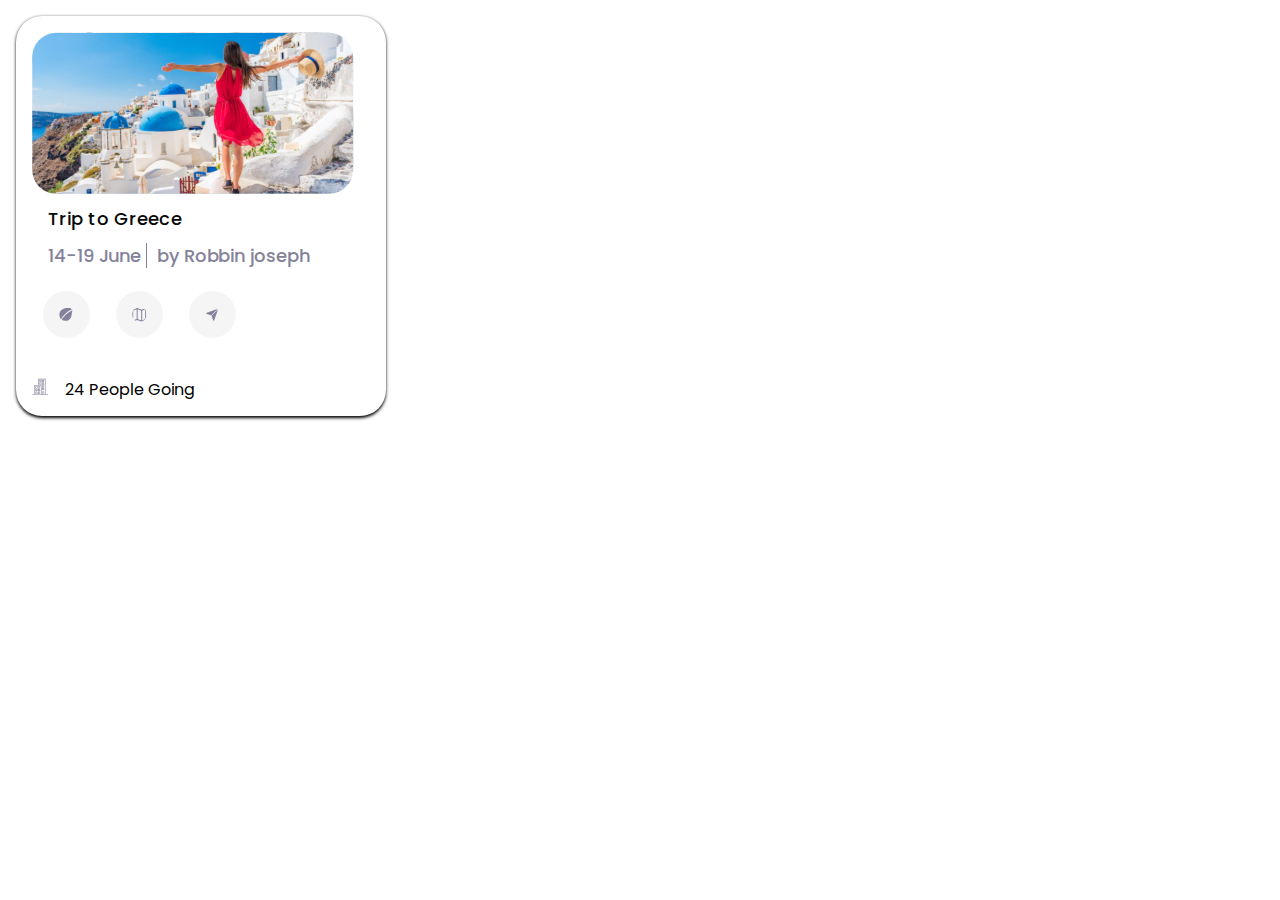
<file: card/index.html>
<!DOCTYPE html>
<html lang="en">
<head>
    <meta charset="UTF-8">
    <meta name="viewport" content="width=device-width, initial-scale=1.0">
    <link rel="stylesheet" href="../css/card.css">
    <link rel="preconnect" href="https://fonts.googleapis.com">
<link rel="preconnect" href="https://fonts.gstatic.com" crossorigin>
<link href="https://fonts.googleapis.com/css2?family=Noto+Sans+Glagolitic&family=Poppins&display=swap" rel="stylesheet">
    <title>Card Design</title>
</head>
<body>
    <section class="card_section">
        <div class="image">
            <img src="../img/card/Rectangle 17.svg" alt="travel">
        </div>
        <div class="trip_desc">
            <p>Trip to Greece</p>
            <p>14-19 June <span id="line1"></span> &nbsp by Robbin joseph</p>
        </div>
        <div class="navigate_icons">
            <a href=""><img src="../img/card/leaf 1.svg" alt="leaf"></a>
            <a href=""><img src="../img/card/map 1.svg" alt="map"></a>
            <a href=""><img src="../img/card/send 2.svg" alt="send_2"></a>
        </div>

        <div class="going">
            <a href=""><img src="../img/card/building 1.svg" alt="building"></a>
            <p>24 People Going</p>
        </div>
    </section>
</body>
</html>
</file>
<file: css/card.css>
*{
    margin: 0;
    padding: 0;
    box-sizing: border-box;
    font-family: poppins;
}
.card_section{
    margin: 1rem;
    width: 23.125rem;
    height: 25rem;
    border-radius: 1.625rem;
    background: var(--white, #FFF);
    box-shadow: 0px 1.85185px 3.14815px 0px
}

.card_section .image{
    width: 20.0625rem;
    height: 10.0625rem;
    flex-shrink: 0;
    padding: 1rem;
    margin-bottom:2rem;
}



.trip_desc{
    margin: 1rem;
    font-size: 1.125rem;
    line-height: 1.401rem;
    font-style: normal;
    font-weight: 500;
    letter-spacing: -0.005rem;
}

.trip_desc p{
    margin: 1rem;
}
.trip_desc p:first-child{
    color: var(--black, #080809);
font-size: 1.125rem;
font-style: normal;
font-weight: 500;
line-height: 1.245rem;
letter-spacing: 0.01688rem;
}
.trip_desc p:nth-child(2){
    color: var(--text-2, #84829A);
    margin-bottom: 1.5rem;
}

#line1{
    width: 0.0625rem;
    height: 1rem;
    border-right: 1px solid #84829A ;
}

.navigate_icons{
    margin: 1rem;
}

.navigate_icons a img{
    background-color: #F5F5F5;
    padding: 1rem;
    border-radius: 50%;
}
.navigate_icons a{
    
    width: 0.875rem;
    height: 0.875rem;

    margin: 0.75rem 0.69rem;
}

.going{
    margin: 2rem 0 1rem 1rem;
    display: flex;
}

/* .going{
    display: flex;
} */

.going p{
    margin-left: 1rem;
}
</file>
